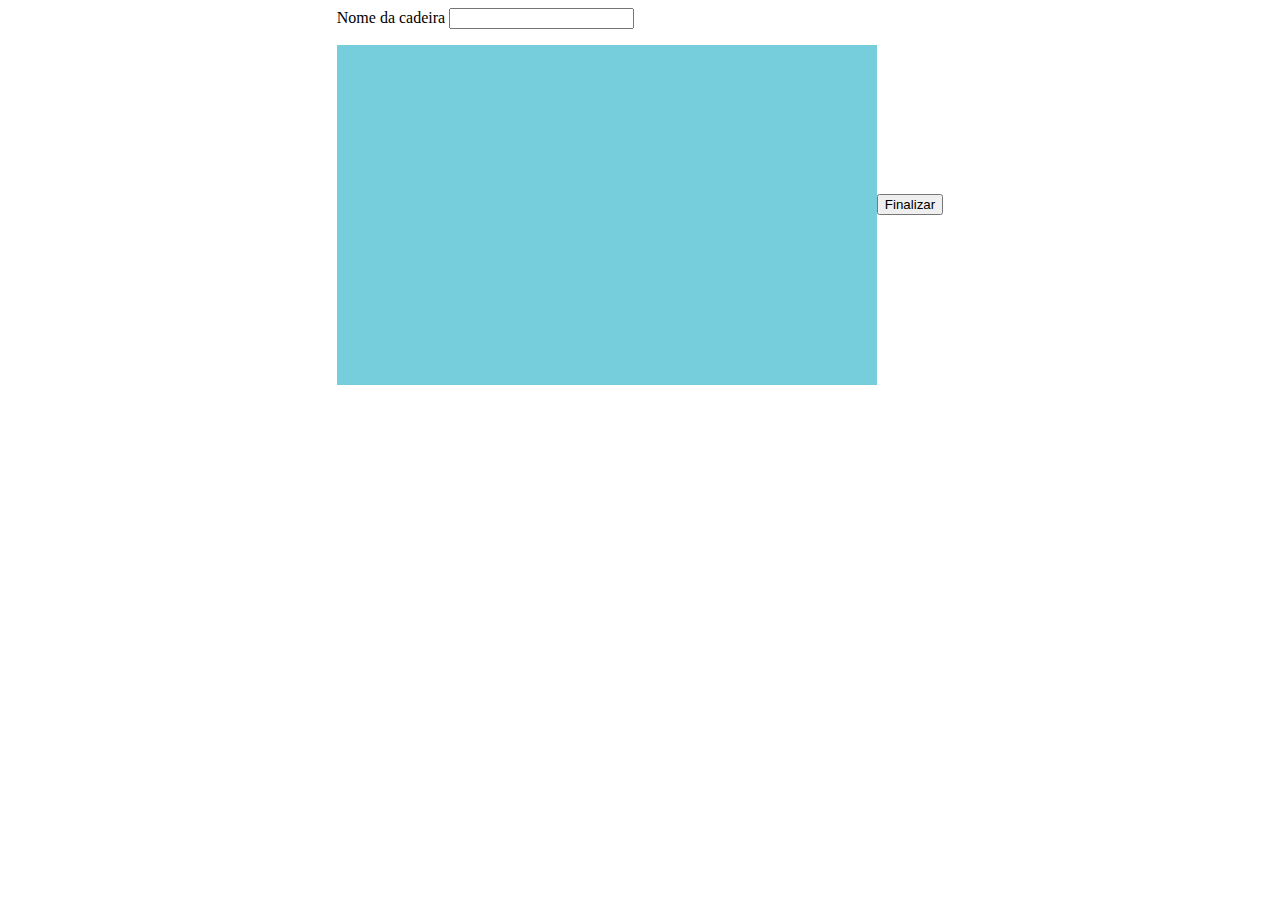
<file: static/optativas.html>
<!DOCTYPE html>
<html lang="en">

<head>
    <meta charset="UTF-8">
    <meta http-equiv="X-UA-Compatible" content="IE=edge">
    <meta name="viewport" content="width=device-width, initial-scale=1.0">
    <link rel="stylesheet" href="optativas.css">
    <script src="optativas.js" defer></script>
    <title>Optativas</title>
</head>

<body>
    <main>
        <div id="id">
            <form id="form">
                <label for="cadeira">Nome da cadeira</label>
                <input id="cadeira" oninput="pesquisar()    " type="text">
            </form>
            <ul id="lista">

            </ul>
        </div>
        <div id="barra">
            <div id="progresso"></div>
        </div>
        <a href="final.html"><button id="final">Finalizar</button></a>

    </main>
</body>

</html>
</file>
<file: static/optativas.css>
main{
    display: flex;
    justify-content: center;
    align-items: center;
}

#lista{
    height: 300px;
    width: 500px;
    background: #76cedd;
    overflow-y: scroll;
    padding: 20px;
    list-style: none;
}
#lista li{
    margin-bottom: 20px;
}
</file>
